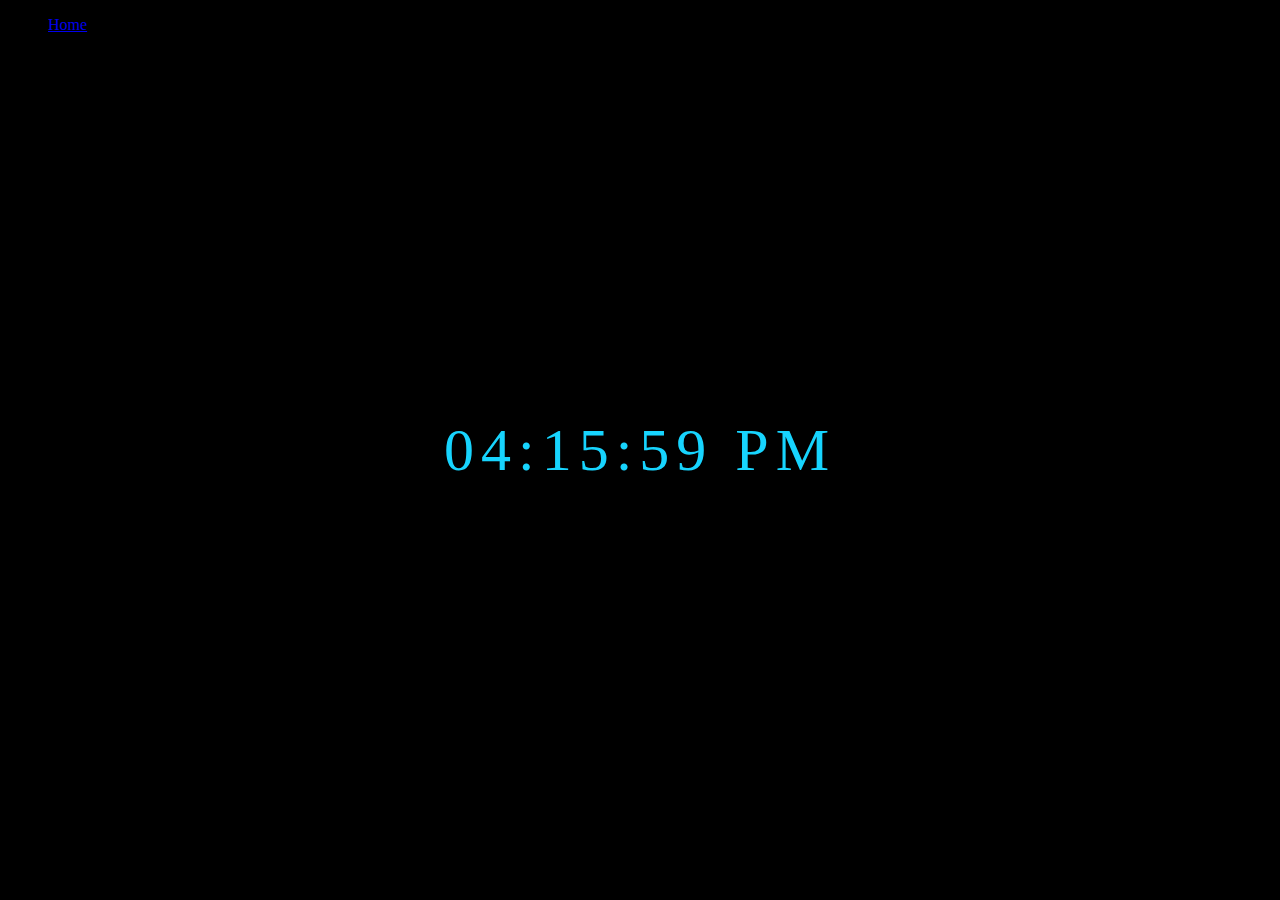
<file: DigitalClock.html>
<!DOCTYPE html>
<html>
	<head>
  <ul>
    <li><a href="unit1.html">Home</a></li>
  </ul>
		<title>JS - Digital Clock</title>
		<style type="text/css">
		body {
	background: black;
			}

.clock {
	position: absolute;
	top: 50%;
	left: 50%;
	transform: translateX(-50%) translateY(-50%);
	color: #17D4FE;
	font-size: 60px;
	font-family: Orbitron;
	letter-spacing: 7px;
 }
		  }
		</style>
	</head>
	<body>
		<div id="MyClockDisplay" class="clock"></div>
		<script type="text/javascript">

			function showTime(){
				var date = new Date();
				var h = date.getHours(); // 0 - 23
				var m = date.getMinutes(); // 0 - 59
				var s = date.getSeconds(); // 0 - 59
				var session = "AM";

				if(h == 0){
					h = 12;
				}

				if(h > 12){
					h = h - 12;
					session = "PM";
				}

				h = (h < 10) ? "0" + h : h;
				m = (m < 10) ? "0" + m : m;
				s = (s < 10) ? "0" + s : s;

				var time = h + ":" + m + ":" + s + " " + session;
				document.getElementById("MyClockDisplay").innerText = time;
				document.getElementById("MyClockDisplay").textContent = time;

				setTimeout(showTime, 1000);
			}

			showTime();

		</script>
	</body>
</file>
